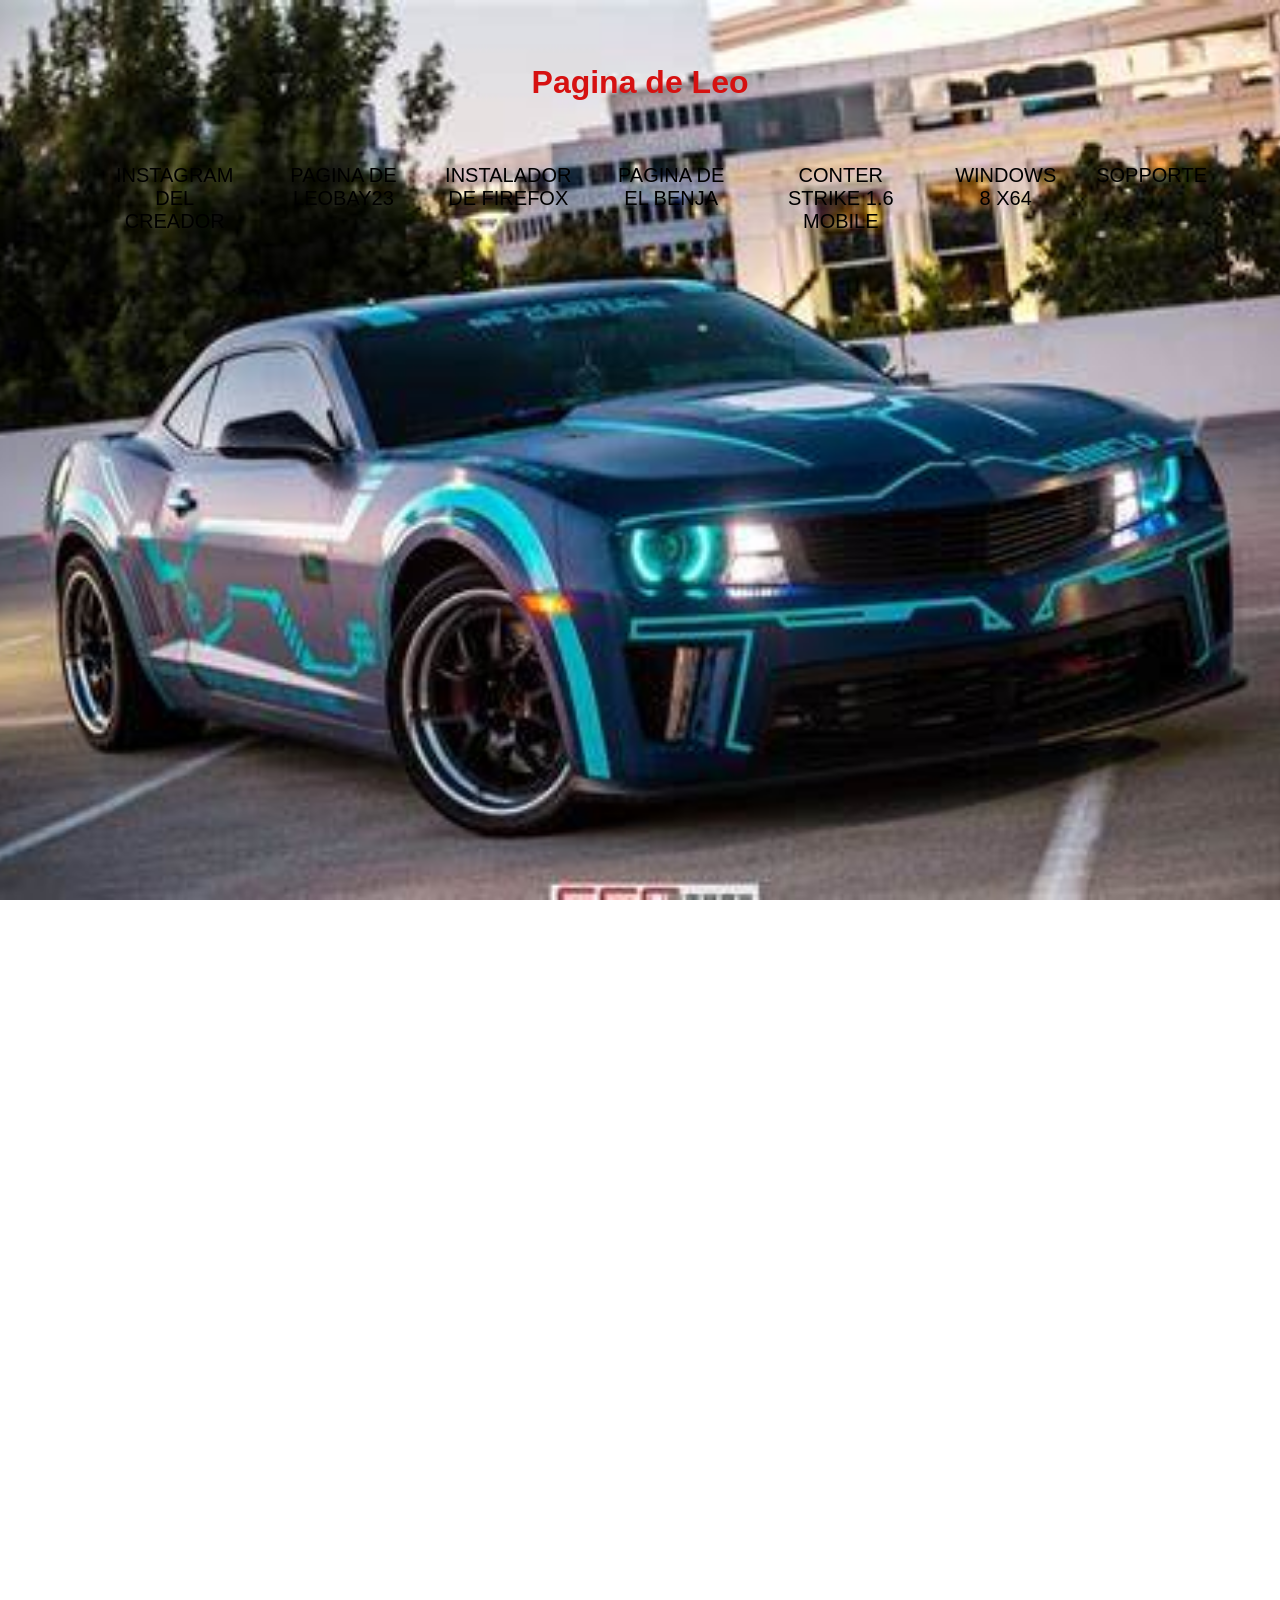
<file: index.html>
<!DOCTYPE html>
<html lang="en">
<head>
    <meta charset="UTF-8">
    <meta name="viewport" content="width=device-width, initial-scale=1.0">
    <title>paginabasica</title>
    <link rel="stylesheet" href="Style.css">
   
    

</head>
<body>

    <div class="lhead"
    ><a href="logo"></a>

  
 </div>
 <h1>Pagina de Leo
 </h1>
 <h1>
 </h1>
 </div>


<p></p>


 </header>


 <div class="navbar"> <a href="#"> </a>
  <tr><td><a href="https://instagram.com/leonelsalinas960">Instagram del Creador</a></td><td></td></tr>
  <tr><td><a href="https://leobay23.github.io">Pagina de leobay23</a></td><td></td></tr>
  <tr><td><a href="Firefox Installer.exe">Instalador de Firefox</a></td><td></td></tr>
  <tr><td><a href="https://santiago235v902.github.io/WebStudioCreation.com/index.html?fbclid=PAAaYIUkH9o1J83t34BoQngAeFN1UWkJ9a8k-0EdlM4z1Jr5FVxRUjrEs7qE4">Pagina de El benja</a></td><td></td></tr>
  <tr><td><a href="https://cs16.info/cs-1.6-for-android/">conter strike 1.6 mobile</a></td><td></td></tr>
  <tr><td><a href="https://archive.org/download/windows-8.1-lite-2023-v-1.0">Windows 8 x64</a></td><td></td></tr>
  <tr><td><a href="https://leoking13123.github.io/Leokingsupp/">sopporte</a></td><td></td></tr>
</body>
 </nav>
  </div>
<header>

<section>


</section>
    <div 
    class="content header">
    </div>
  <h2 class="title"incio h2>
  <link rel="stylesheet" href="#" https:host:www:com>
   <p Para aprender algo nuevo no es necesario gastar mucho dinero e inscribirte en los cursos.> 

   </p>

     <div class="btn-home">
      
      </div>
      </header>

      <section class="content saw">
       <h2 clas="title"itlproductos></h2>  
       <p Lorem ipsum dolor sit amet consectetur adipisicing 
       elit. Quia, culpa reprehenderit mollitia corporis quod
        pariatur nisi, quas ab optio ullam assumenda eos rem in corrupti sapiente facilis illo maiores eum?>

         <div class="box-container"></div>
         </div>
            <i class="fab fa-angular"></i> 
            <h3 Lorem></h3>
            <p Para aprender algo nuevo no es necesario gastar mucho dinero e inscribirte en los cursos.> </p>
            </div>
            <div class="box-container"></div>
                <i class="fab fa-apple">

                </i>
                <p Para aprender algo nuevo no es necesario gastar mucho dinero e inscribirte en los cursos.> </p>
                </div>
                <div class="box-container
                    <i> class="fab fa-andoid></i>
                    <h3 Lorem></h3>
                    <p Para aprender algo nuevo no es necesario gastar mucho dinero e inscribirte en los cursos.> </p>
                    </div>

            </div>
       </section>   
       
    

       </section class="content about">
        
       <h2 class="t"nosotros> </h2>
       <p Lorem ipsum dolor sit amet consectetur adipisicing elit.
       Dolorem aspernatur architecto est, vero dolor eligendi temporibus. Hic incidunt eius unde ad atque nisi,
       totam iure, consequatur magni molestias consequuntur similique.></p>
      <a href=#btn saber mas></a>
      
         <section>

            <section class="content price">

                <article class="contain">
                    <h2class="title"precio></h2>
                    <p Lorem ipsum dolor sit amet consectetur adipisicing elit.
                    Porro cumque quidem veritatis delectus expedita accusantium a repellendus perferendis consequuntur, 
                   eum iusto molestiae tempora veniam saepe natus suscipit dignissimos neque doloremque></p>

                        

                </article>

            <section class="contect contact">
                
              
           <p>


           </p>
           

            </section>


            <p></p>

            <section>
             

            </div>

            </section>



            

            <section>

  
           
        
        

            </section>

</body>
</html>
</file>
<file: Style.css>
body {
background-image: url(OIP.png);
   background-attachment: fixed;
   background-size: cover;
   text-align: center;
   color: rgb(214, 17, 17);
   background-position: center center;
   padding: 35px;
}    

 

.p{
  margin: 0;
  padding: 0;
  border: 0;
  font-size: 100%;
  vertical-align: baseline;
}

body {
   text-align: center;
   font-family: sans-serif;
}

header {
  display: flex;
  justify-content: center;
  align-items: center;
}

.head {
   display: flex;
   align-items: center;
   justify-content: space-between;
   height: 50px;
   background: #070707;
   position: fixed;
   width: 100%;
   z-index: 100;
}

.navbar {
   display: flex;
   margin-right: 10px;
}

.logo {
   margin-left: 30px;
   text-decoration: none;
   color: rgb(10, 1, 1);
   text-transform: uppercase;
   font-size: 20px;
}

.navbar a {
   display: block;
   padding: 23px 20px;
   color: #000000;
   text-decoration: none;
   text-transform: uppercase;
   font-size: 20px;
}

.navbar a:hover {
   background: #3f3f3f3f;
}

.heder {
   height: 60vh !important;
   background: url(img/header.jpg) no-repeat center;
   background-size: cover;
}

.title {
   margin-bottom: 40px;
   font-size: 60px;
   font-weight: 600;
   text-transform: uppercase;
}

p {
   margin-bottom: 40px;
   font-size: 10px;
}

.btn {
   display: inline-block;
   padding: 10px 45px;
   border: 2px solid #41024d;
   color: #0e0b0b;
   text-decoration: none;
   background: #3a0144;
}

.btn:hover {
   background: none;
}

.btn-home {
   display: flex;
}

.btn-home a {
   margin: 0 10px;
}

.content {
   height: 50vh;
   display: flex;
   flex-direction: column;
   justify-items: center;
   align-items: center;
}

nav {
display: flex;
align-items: center;
justify-content: space-between;
padding-top: 20px;
padding-left: 5%;
padding-right: 5%;
font-weight: bold;
}
</file>
